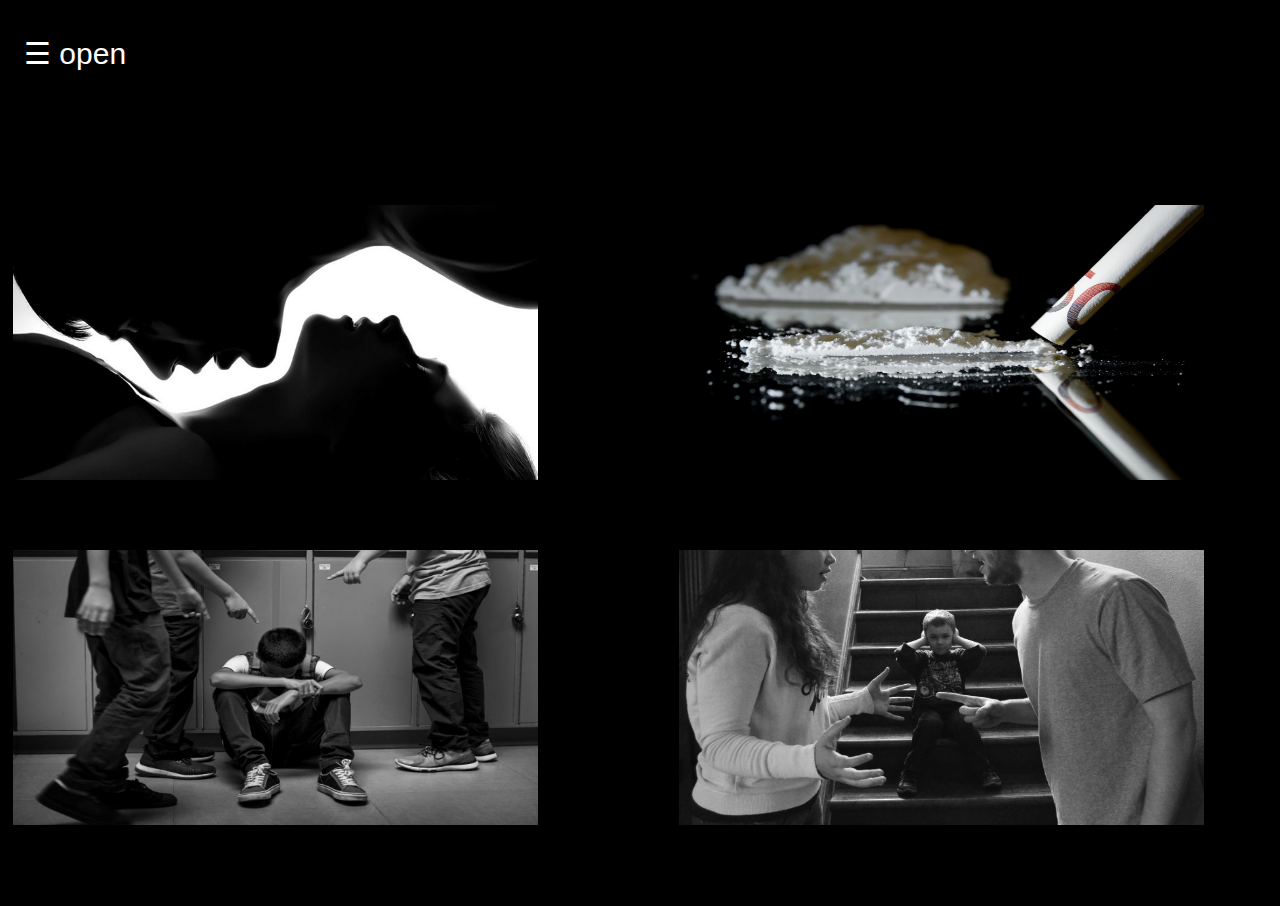
<file: index.html>
<!DOCTYPE html>
<html lang="en">
<head>
    <meta charset="utf-8">
    <title>Document</title>
    <link rel="stylesheet" href="styles.css">
    <script type="text/javascript">
function MM_preloadImages() { //v3.0
  var d=document; if(d.images){ if(!d.MM_p) d.MM_p=new Array();
    var i,j=d.MM_p.length,a=MM_preloadImages.arguments; for(i=0; i<a.length; i++)
    if (a[i].indexOf("#")!=0){ d.MM_p[j]=new Image; d.MM_p[j++].src=a[i];}}
}
function MM_swapImgRestore() { //v3.0
  var i,x,a=document.MM_sr; for(i=0;a&&i<a.length&&(x=a[i])&&x.oSrc;i++) x.src=x.oSrc;
}
function MM_findObj(n, d) { //v4.01
  var p,i,x;  if(!d) d=document; if((p=n.indexOf("?"))>0&&parent.frames.length) {
    d=parent.frames[n.substring(p+1)].document; n=n.substring(0,p);}
  if(!(x=d[n])&&d.all) x=d.all[n]; for (i=0;!x&&i<d.forms.length;i++) x=d.forms[i][n];
  for(i=0;!x&&d.layers&&i<d.layers.length;i++) x=MM_findObj(n,d.layers[i].document);
  if(!x && d.getElementById) x=d.getElementById(n); return x;
}

function MM_swapImage() { //v3.0
  var i,j=0,x,a=MM_swapImage.arguments; document.MM_sr=new Array; for(i=0;i<(a.length-2);i+=3)
   if ((x=MM_findObj(a[i]))!=null){document.MM_sr[j++]=x; if(!x.oSrc) x.oSrc=x.src; x.src=a[i+2];}
}
function openNav() {
    document.getElementById("mySidenav").style.width = "250px";
    document.getElementById("main").style.marginLeft = "250px";
    document.getElementById("blur").style.filter = "blur(5px)";
}

function closeNav() {
    document.getElementById("mySidenav").style.width = "0";
    document.getElementById("main").style.marginLeft= "0";
    document.getElementById("blur").style.filter = "blur(0px)";
}
function myFunction() {
    document.getElementById("myDropdown").classList.toggle("show");
}

// Close the dropdown if the user clicks outside of it
window.onclick = function(event) {
  if (!event.target.matches('.dropbtn')) {

    var dropdowns = document.getElementsByClassName("dropdown-content");
    var i;
    for (i = 0; i < dropdowns.length; i++) {
      var openDropdown = dropdowns[i];
      if (openDropdown.classList.contains('show')) {
        openDropdown.classList.remove('show');
      }
    }
  }
}
    </script>
<style type="text/css">
#body{
    font-family: "Lato", sans-serif;
    transition: background-color .5s;
}

    
.sidenav {
    height: 100%;
    width: 0;
    position: fixed;
    top: 0;
    left: 0;
    background-color: #111;
    overflow-x: hidden;
    transition: 0.5s;
    padding-top: 60px;
}

.sidenav a {
    padding: 8px 8px 8px 32px;
    text-decoration: none;
    font-size: 25px;
    color: #818181;
    display: block;
    transition: 0.3s;
}

.sidenav a:hover {
    color:darkorchid;
}

.sidenav .closebtn {
    position: absolute;
    top: 0;
    right: 25px;
    font-size: 36px;
    margin-left: 50px;
}

#main {
    transition: margin-left .5s;
    padding: 16px;
    position: absolute;
    top: 20px;
    color: white;
}

#dropbtn {
    color: white;
    border: none;
}
    #dropdown {
    position: relative;
    display: inline-block;
}

#caixa{
    display: none;
    position: absolute;
    background-color: #f1f1f1;
    min-width: 160px;
    box-shadow: 0px 8px 16px 0px rgba(0,0,0,0.2);
    z-index: 1;
    }
#caixa a {
    color: black;
    padding: 12px 16px;
    text-decoration: none;
    display: block;
}
#caixa a:hover {background-color: #ddd}
    #dropdown:hover #caixa {
    display: block;
}

@media screen and (max-height: 450px) {
  .sidenav {padding-top: 15px;}
  .sidenav a {font-size: 18px;}
}
    
h1,h2,h3,h4,h5,h6 {
	font-family: Verdana, Geneva, sans-serif;
}
h1 {
	color: #FFF;
}
#img1{
    transition: all .2s ease-in-out; 
    }
#img1:hover { transform: scale(1.1); 
    }
</style>
</head>
<body onLoad="MM_preloadImages('imagens/drugsrollover.jpg','imagens/sexualidaderollover.jpg','imagens/bullyingrollover.jpg','imagens/familiarollover.jpg')" id="body">

<img src="imagens/LOGO TIPO TM rodrigosimoes.png" width="100" height="100" id="logo">
 
  <div align="center">
   <div id="blur">
    <table width="1260" height="693" border="0" id="tabela">
   
      <tr>
        <td width="662"><a href="Sexualidade.html" onMouseOut="MM_swapImgRestore()" onMouseOver="MM_swapImage('sexualidade','','imagens/sexualidaderollover.jpg',1)"><img src="imagens/sexualidade.jpg" name="sexualidade" width="525" height="275" border="0" align="middle" id="img1"></a></td>
        <td width="588"><a href="drogas.html" onMouseOut="MM_swapImgRestore()" onMouseOver="MM_swapImage('dROGAS','','imagens/drugsrollover.jpg',1)"> <img src="imagens/drugs.jpg" name="dROGAS" width="525" height="275" border="0" align="middle" id="img1"></a></td>
      </tr>
      <tr>
        <td height="411"><a href="bullying.html" onMouseOut="MM_swapImgRestore()" onMouseOver="MM_swapImage('bullying','','imagens/bullyingrollover.jpg',1)"><img src="imagens/bullying.jpg" name="bullying" width="525" height="275" border="0" align="bottom" id="img1"></a></td>
        <td><a href="familia.html" onMouseOut="MM_swapImgRestore()" onMouseOver="MM_swapImage('faMILAI','','imagens/familiarollover.jpg',1)"><img src="imagens/familia.jpg" name="faMILAI" width="525" height="275" border="0" id="img1"></a></td>
      </tr>
    </table>
  </div>
<div id="mySidenav" class="sidenav">
  <a href="javascript:void(0)" class="closebtn" onclick="closeNav()">&times;</a>
  <a href="index.html">Home</a>
  <div id="dropdown">
  <a href="#" id="dropbtn">Tópicos</a>
    <div id="caixa"><a href="Sexualidade.html">Sexualidade</a>
    <a href="drogas.html">Drogas</a><a href="bullying.html">Bullying</a><a href="familia.html">Problemas Familiares</a></div>
    </div>
  <a href="http://cadernetavirtual.nunobarros.net/" target="_blank">A escola</a>
  <a href="Sobre.html">Sobre</a>
</div>


<div id="main">
  <span style="font-size:30px;cursor:pointer" onclick="openNav()" id="ope">&#9776; open</span>
</div>
</div>
</body>
</html>
</file>
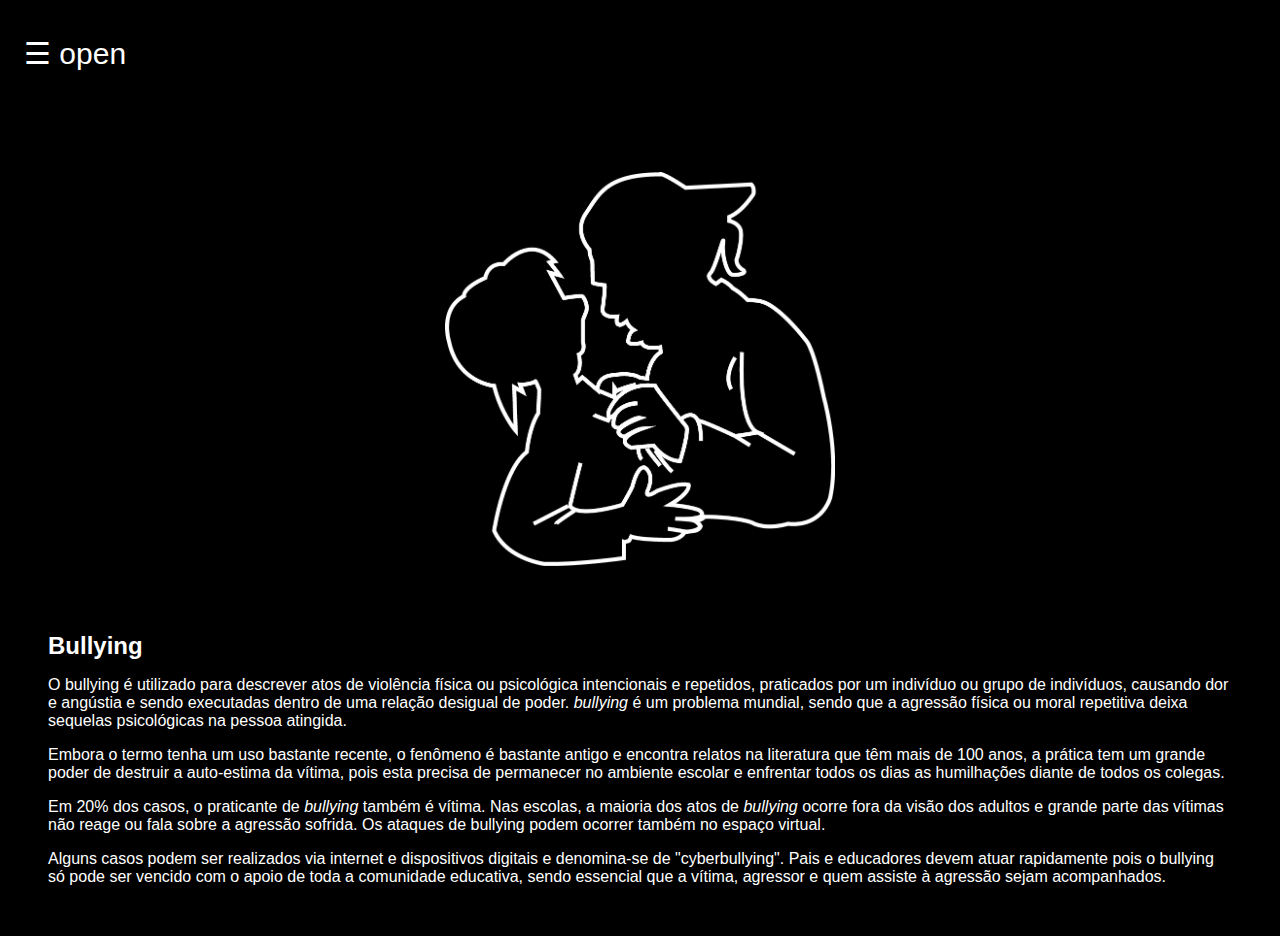
<file: bullying.html>
<!DOCTYPE html>
<html lang="en">
<head>
    <meta charset="utf-8">
    <title>Document</title>
    <link rel="stylesheet" href="styles.css">
    <script type="text/javascript">
function MM_preloadImages() { //v3.0
  var d=document; if(d.images){ if(!d.MM_p) d.MM_p=new Array();
    var i,j=d.MM_p.length,a=MM_preloadImages.arguments; for(i=0; i<a.length; i++)
    if (a[i].indexOf("#")!=0){ d.MM_p[j]=new Image; d.MM_p[j++].src=a[i];}}
}
function MM_swapImgRestore() { //v3.0
  var i,x,a=document.MM_sr; for(i=0;a&&i<a.length&&(x=a[i])&&x.oSrc;i++) x.src=x.oSrc;
}
function MM_findObj(n, d) { //v4.01
  var p,i,x;  if(!d) d=document; if((p=n.indexOf("?"))>0&&parent.frames.length) {
    d=parent.frames[n.substring(p+1)].document; n=n.substring(0,p);}
  if(!(x=d[n])&&d.all) x=d.all[n]; for (i=0;!x&&i<d.forms.length;i++) x=d.forms[i][n];
  for(i=0;!x&&d.layers&&i<d.layers.length;i++) x=MM_findObj(n,d.layers[i].document);
  if(!x && d.getElementById) x=d.getElementById(n); return x;
}

function MM_swapImage() { //v3.0
  var i,j=0,x,a=MM_swapImage.arguments; document.MM_sr=new Array; for(i=0;i<(a.length-2);i+=3)
   if ((x=MM_findObj(a[i]))!=null){document.MM_sr[j++]=x; if(!x.oSrc) x.oSrc=x.src; x.src=a[i+2];}
}
function openNav() {
    document.getElementById("mySidenav").style.width = "250px";
    document.getElementById("main").style.marginLeft = "250px";
    document.getElementById("blur").style.filter = "blur(5px)";
}

function closeNav() {
    document.getElementById("mySidenav").style.width = "0";
    document.getElementById("main").style.marginLeft= "0";
    document.getElementById("blur").style.filter = "blur(0px)";
}
function myFunction() {
    document.getElementById("myDropdown").classList.toggle("show");
}

// Close the dropdown if the user clicks outside of it
window.onclick = function(event) {
  if (!event.target.matches('.dropbtn')) {

    var dropdowns = document.getElementsByClassName("dropdown-content");
    var i;
    for (i = 0; i < dropdowns.length; i++) {
      var openDropdown = dropdowns[i];
      if (openDropdown.classList.contains('show')) {
        openDropdown.classList.remove('show');
      }
    }
  }
}
    </script>
<style type="text/css">
h1 {
	font-size: 24px;
	color: #FFF;
}
h1,h2,h3,h4,h5,h6 {
	font-family: Verdana, Geneva, sans-serif;
}
body,td,th {
	font-family: Verdana, Geneva, sans-serif;
	font-size: 16px;
	color: #FFF;
}
h2 {
	font-size: 20px;
	color: #FFF;
}
</style>
</head>

<body onLoad="MM_preloadImages('imagens/drugsrollover.jpg','imagens/sexualidaderollover.jpg','imagens/bullyingrollover.jpg','imagens/familiarollover.jpg')">
<img src="imagens/LOGO TIPO TM rodrigosimoes.png" width="100" height="100" id="logo">
<div id="mySidenav" class="sidenav">
  <a href="javascript:void(0)" class="closebtn" onclick="closeNav()">&times;</a>
  <a href="index.html">Home</a>
  <div id="dropdown">
  <a href="#" id="dropbtn">Tópicos</a>
    <div id="caixa"><a href="Sexualidade.html">Sexualidade</a>
    <a href="drogas.html">Drogas</a><a href="bullying.html">Bullying</a><a href="familia.html">Problemas Familiares</a></div>
    </div>
  <a href="http://cadernetavirtual.nunobarros.net/" target="_blank">A escola</a>
  <a href="Sobre.html">Sobre</a>
</div>


<div id="main">
  <span style="font-size:30px;cursor:pointer" onclick="openNav()" id="ope">&#9776; open</span>
</div>
  <div align="center"></div>
  <blockquote>
  <div id="blur">
    <h1>&nbsp;</h1>
    <h1 align="center" id="firstHeading" lang="pt"><img src="imagens/Bullying-2.png" width="390" height="394"></h1>
    <h1 lang="pt">&nbsp;</h1>
    <h1 lang="pt">Bullying</h1>
    <p>	O bullying é utilizado para descrever atos de violência física ou psicológica intencionais e repetidos, praticados por um indivíduo ou grupo de indivíduos, causando dor e angústia e sendo executadas dentro de uma relação desigual de poder. <em>bullying</em> é um problema mundial, sendo que a agressão física ou moral repetitiva deixa sequelas psicológicas na pessoa atingida.</p>
    <p>Embora o termo tenha um uso bastante recente, o fenômeno é bastante antigo e encontra relatos na literatura que têm mais de 100 anos, a prática tem um grande poder de destruir a auto-estima da vítima, pois esta precisa de permanecer no ambiente escolar e enfrentar todos os dias as humilhações diante de todos os colegas.</p>
    <p>Em 20% dos casos, o praticante de <em>bullying</em> também é vítima. Nas escolas, a maioria dos atos de <em>bullying</em> ocorre fora da visão dos adultos e grande parte das vítimas não reage ou fala sobre a agressão sofrida. Os ataques de bullying podem ocorrer também no espaço virtual. </p>
    <p>Alguns casos podem ser realizados via internet e dispositivos digitais e denomina-se de &quot;cyberbullying&quot;. Pais e educadores devem atuar rapidamente pois o bullying só pode ser vencido com o apoio de toda a comunidade educativa, sendo essencial que a vítima, agressor e quem assiste à agressão sejam acompanhados.</p>
<p>&nbsp;</p>
 </div>
  </blockquote>
</body>
</html>
</file>
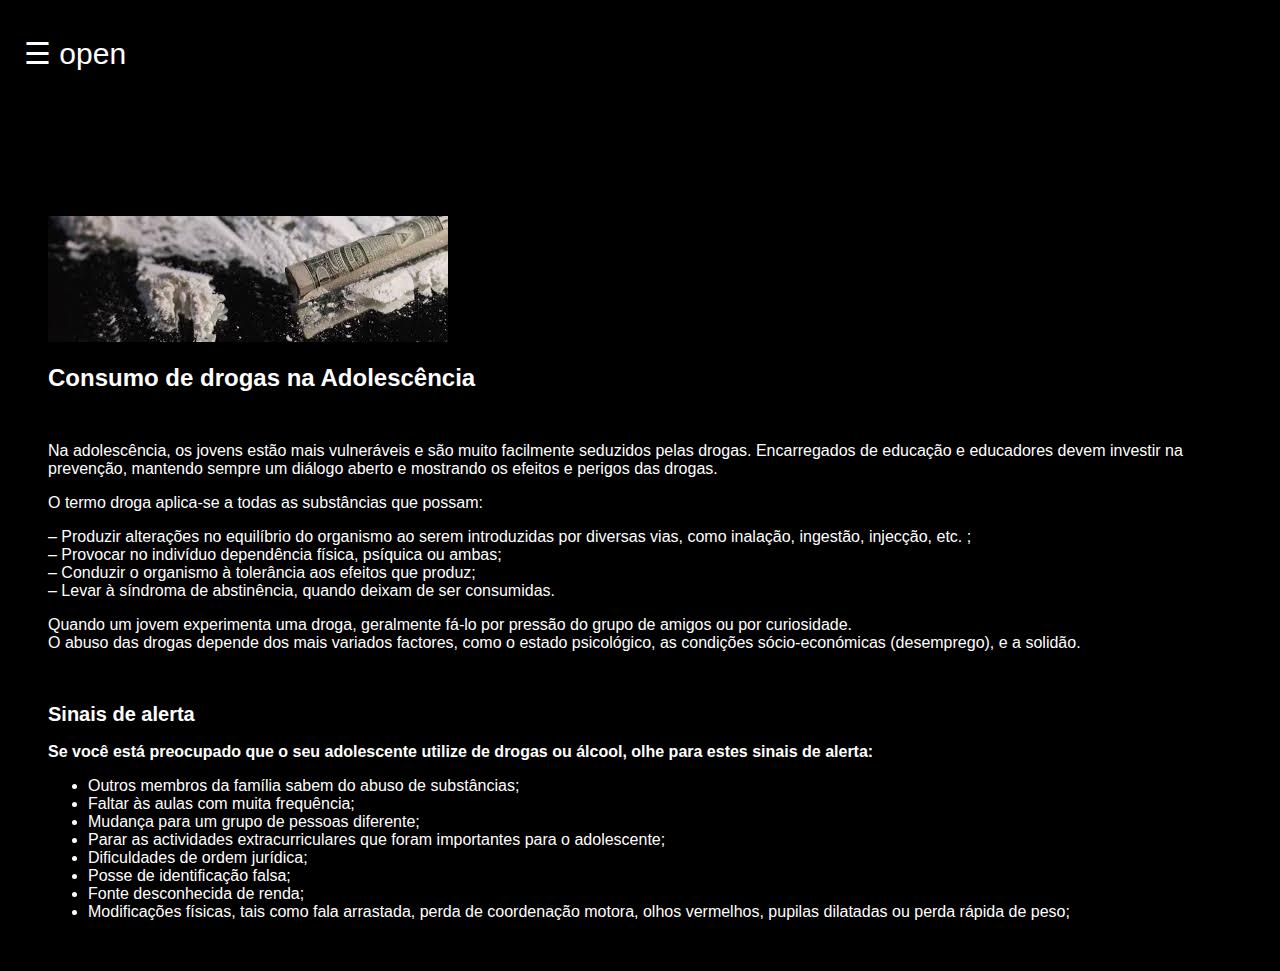
<file: drogas.html>
<!DOCTYPE html>
<html lang="en">
<head>
    <meta charset="utf-8">
    <title>Document</title>
    <link rel="stylesheet" href="styles.css">
    <script type="text/javascript">
function MM_preloadImages() { //v3.0
  var d=document; if(d.images){ if(!d.MM_p) d.MM_p=new Array();
    var i,j=d.MM_p.length,a=MM_preloadImages.arguments; for(i=0; i<a.length; i++)
    if (a[i].indexOf("#")!=0){ d.MM_p[j]=new Image; d.MM_p[j++].src=a[i];}}
}
function MM_swapImgRestore() { //v3.0
  var i,x,a=document.MM_sr; for(i=0;a&&i<a.length&&(x=a[i])&&x.oSrc;i++) x.src=x.oSrc;
}
function MM_findObj(n, d) { //v4.01
  var p,i,x;  if(!d) d=document; if((p=n.indexOf("?"))>0&&parent.frames.length) {
    d=parent.frames[n.substring(p+1)].document; n=n.substring(0,p);}
  if(!(x=d[n])&&d.all) x=d.all[n]; for (i=0;!x&&i<d.forms.length;i++) x=d.forms[i][n];
  for(i=0;!x&&d.layers&&i<d.layers.length;i++) x=MM_findObj(n,d.layers[i].document);
  if(!x && d.getElementById) x=d.getElementById(n); return x;
}

function MM_swapImage() { //v3.0
  var i,j=0,x,a=MM_swapImage.arguments; document.MM_sr=new Array; for(i=0;i<(a.length-2);i+=3)
   if ((x=MM_findObj(a[i]))!=null){document.MM_sr[j++]=x; if(!x.oSrc) x.oSrc=x.src; x.src=a[i+2];}
}
function openNav() {
    document.getElementById("mySidenav").style.width = "250px";
    document.getElementById("main").style.marginLeft = "250px";
    document.getElementById("blur").style.filter = "blur(5px)";
}

function closeNav() {
    document.getElementById("mySidenav").style.width = "0";
    document.getElementById("main").style.marginLeft= "0";
    document.getElementById("blur").style.filter = "blur(0px)";
}
function myFunction() {
    document.getElementById("myDropdown").classList.toggle("show");
}

// Close the dropdown if the user clicks outside of it
window.onclick = function(event) {
  if (!event.target.matches('.dropbtn')) {

    var dropdowns = document.getElementsByClassName("dropdown-content");
    var i;
    for (i = 0; i < dropdowns.length; i++) {
      var openDropdown = dropdowns[i];
      if (openDropdown.classList.contains('show')) {
        openDropdown.classList.remove('show');
      }
    }
  }
}
    </script>
<style type="text/css">
h1 {
	font-size: 24px;
	color: #FFF;
}
h1,h2,h3,h4,h5,h6 {
	font-family: Verdana, Geneva, sans-serif;
}
body,td,th {
	font-family: Verdana, Geneva, sans-serif;
	font-size: 16px;
	color: #FFF;
}
h2 {
	font-size: 20px;
	color: #FFF;
}
</style>
</head>

<body onLoad="MM_preloadImages('imagens/drugsrollover.jpg','imagens/sexualidaderollover.jpg','imagens/bullyingrollover.jpg','imagens/familiarollover.jpg')">
<img src="imagens/LOGO TIPO TM rodrigosimoes.png" width="100" height="100" id="logo">
<div id="mySidenav" class="sidenav">
  <a href="javascript:void(0)" class="closebtn" onclick="closeNav()">&times;</a>
  <a href="index.html">Home</a>
  <div id="dropdown">
  <a href="#" id="dropbtn">Tópicos</a>
    <div id="caixa"><a href="Sexualidade.html">Sexualidade</a>
    <a href="drogas.html">Drogas</a><a href="bullying.html">Bullying</a><a href="familia.html">Problemas Familiares</a></div>
  </div>
  <a href="http://cadernetavirtual.nunobarros.net/" target="_blank">A escola</a>
  <a href="Sobre.html">Sobre</a>
</div>
<div id="main">
  <span style="font-size:30px;cursor:pointer" onclick="openNav()" id="ope">&#9776; open</span>
</div>
  <div align="center"></div>
  <blockquote>
  <div id="blur">
    <h1>&nbsp;</h1>
    <h1>&nbsp;</h1>
    <h1><img src="imagens/cocaine.jpg"></h1>
    <h1>Consumo de drogas na Adolescência</h1>
    <p>&nbsp;</p>
    <p>Na adolescência, os jovens estão mais vulneráveis e são muito facilmente  seduzidos pelas drogas. Encarregados de educação e educadores devem investir na prevenção,  mantendo sempre um diálogo aberto e mostrando os efeitos e perigos das drogas.</p>
    <p>O termo droga aplica-se a todas as substâncias que possam:</p>
    <p>– Produzir alterações no equilíbrio do organismo ao serem   introduzidas por diversas vias, como inalação, ingestão, injecção, etc. ;<br>
      – Provocar no indivíduo dependência física, psíquica ou ambas;<br>
      – Conduzir o organismo à tolerância aos efeitos que produz;<br>
      – Levar à síndroma de abstinência, quando deixam de ser consumidas.</p>
    <p>Quando um jovem experimenta uma droga, geralmente fá-lo por pressão do grupo de amigos ou por curiosidade.<br>
      O abuso das drogas depende dos mais variados factores, como o estado   psicológico, as condições sócio-económicas (desemprego), e a solidão.</p>
    <p>&nbsp;</p>
    <h2>Sinais de alerta</h2>
    <p><strong>Se você está preocupado que o seu adolescente utilize de drogas ou álcool, olhe para estes sinais de alerta:</strong></p>
    <ul>
      <li>Outros membros da família sabem do abuso de substâncias;</li>
      <li>Faltar às aulas com muita frequência;</li>
      <li>Mudança para um grupo de pessoas diferente;</li>
      <li>Parar as actividades extracurriculares que foram importantes para o adolescente;</li>
      <li>Dificuldades de ordem jurídica;</li>
      <li>Posse de identificação falsa;</li>
      <li>Fonte desconhecida de renda;</li>
      <li>Modificações   físicas, tais como  fala arrastada, perda de   coordenação motora, olhos vermelhos, pupilas dilatadas ou perda rápida   de peso;    </li>
    </ul>
    <p>&nbsp;</p>
</div>
  </blockquote>
</body>
</html>
</file>
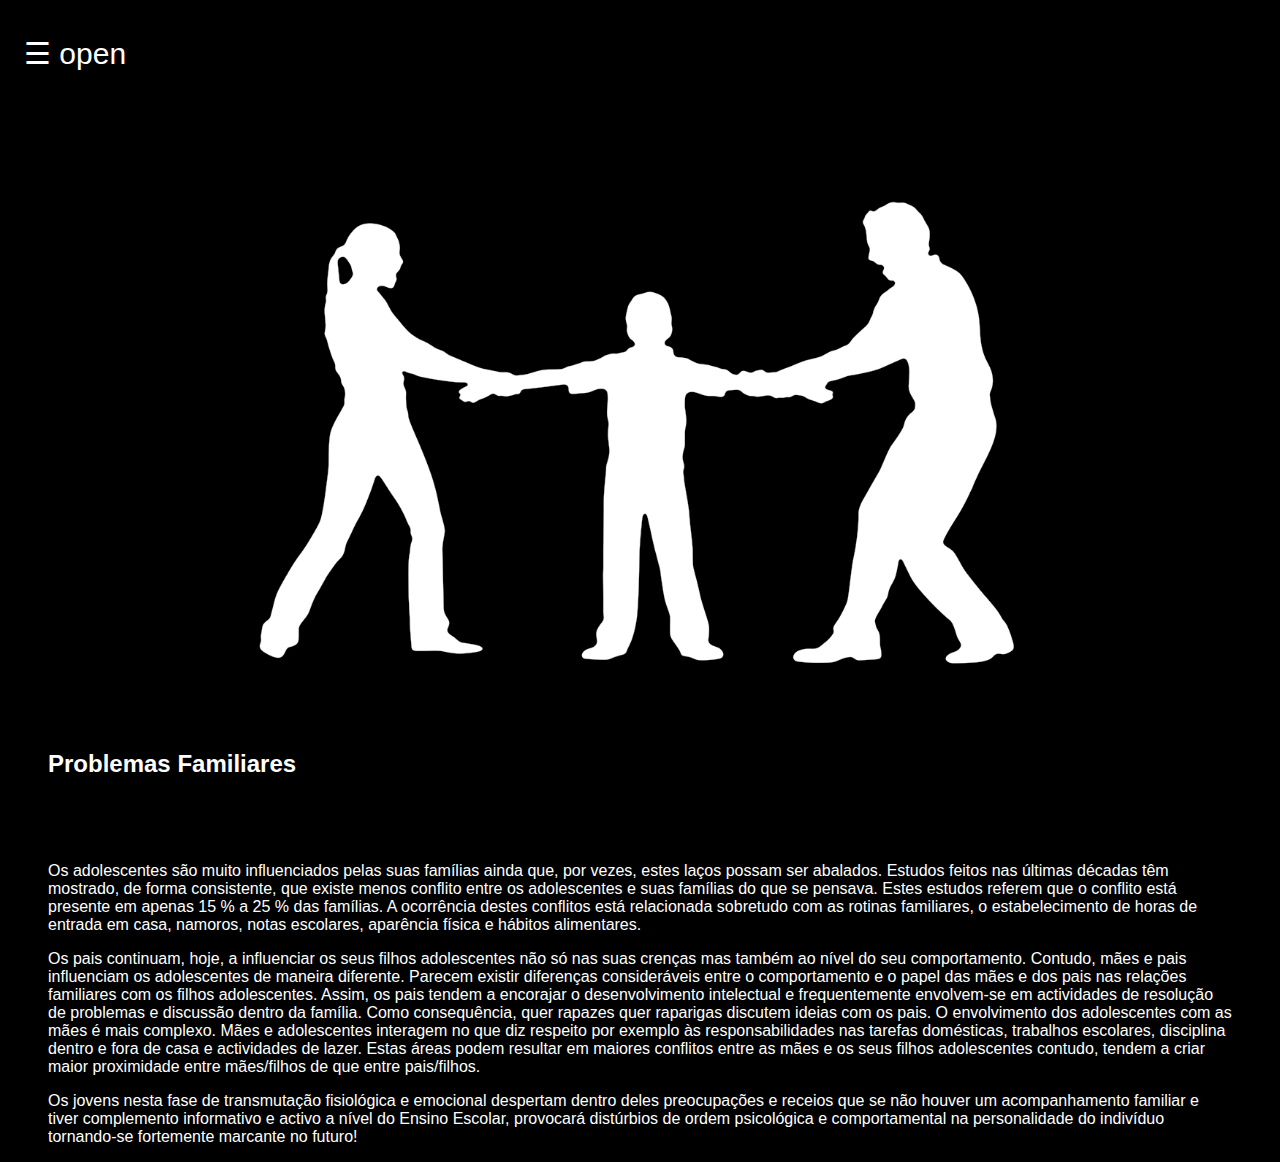
<file: familia.html>
<!DOCTYPE html>
<html lang="en">
<head>
    <meta charset="utf-8">
    <title>Document</title>
    <link rel="stylesheet" href="styles.css">
    <script type="text/javascript">
function MM_preloadImages() { //v3.0
  var d=document; if(d.images){ if(!d.MM_p) d.MM_p=new Array();
    var i,j=d.MM_p.length,a=MM_preloadImages.arguments; for(i=0; i<a.length; i++)
    if (a[i].indexOf("#")!=0){ d.MM_p[j]=new Image; d.MM_p[j++].src=a[i];}}
}
function MM_swapImgRestore() { //v3.0
  var i,x,a=document.MM_sr; for(i=0;a&&i<a.length&&(x=a[i])&&x.oSrc;i++) x.src=x.oSrc;
}
function MM_findObj(n, d) { //v4.01
  var p,i,x;  if(!d) d=document; if((p=n.indexOf("?"))>0&&parent.frames.length) {
    d=parent.frames[n.substring(p+1)].document; n=n.substring(0,p);}
  if(!(x=d[n])&&d.all) x=d.all[n]; for (i=0;!x&&i<d.forms.length;i++) x=d.forms[i][n];
  for(i=0;!x&&d.layers&&i<d.layers.length;i++) x=MM_findObj(n,d.layers[i].document);
  if(!x && d.getElementById) x=d.getElementById(n); return x;
}

function MM_swapImage() { //v3.0
  var i,j=0,x,a=MM_swapImage.arguments; document.MM_sr=new Array; for(i=0;i<(a.length-2);i+=3)
   if ((x=MM_findObj(a[i]))!=null){document.MM_sr[j++]=x; if(!x.oSrc) x.oSrc=x.src; x.src=a[i+2];}
}
function openNav() {
    document.getElementById("mySidenav").style.width = "250px";
    document.getElementById("main").style.marginLeft = "250px";
    document.getElementById("blur").style.filter = "blur(5px)";
}

function closeNav() {
    document.getElementById("mySidenav").style.width = "0";
    document.getElementById("main").style.marginLeft= "0";
    document.getElementById("blur").style.filter = "blur(0px)";
}
function myFunction() {
    document.getElementById("myDropdown").classList.toggle("show");
}

// Close the dropdown if the user clicks outside of it
window.onclick = function(event) {
  if (!event.target.matches('.dropbtn')) {

    var dropdowns = document.getElementsByClassName("dropdown-content");
    var i;
    for (i = 0; i < dropdowns.length; i++) {
      var openDropdown = dropdowns[i];
      if (openDropdown.classList.contains('show')) {
        openDropdown.classList.remove('show');
      }
    }
  }
}
    </script>
<style type="text/css">
h1 {
	font-size: 24px;
	color: #FFF;
}
h1,h2,h3,h4,h5,h6 {
	font-family: Verdana, Geneva, sans-serif;
}
body,td,th {
	font-family: Verdana, Geneva, sans-serif;
	font-size: 16px;
	color: #FFF;
}
h2 {
	font-size: 20px;
	color: #FFF;
}
</style>
</head>

<body onLoad="MM_preloadImages('imagens/drugsrollover.jpg','imagens/sexualidaderollover.jpg','imagens/bullyingrollover.jpg','imagens/familiarollover.jpg')">
<img src="imagens/LOGO TIPO TM rodrigosimoes.png" width="100" height="100" id="logo">
<div id="mySidenav" class="sidenav">
  <a href="javascript:void(0)" class="closebtn" onclick="closeNav()">&times;</a>
  <a href="index.html">Home</a>
  <div id="dropdown">
  <a href="#" id="dropbtn">Tópicos</a>
    <div id="caixa"><a href="Sexualidade.html">Sexualidade</a>
    <a href="drogas.html">Drogas</a><a href="bullying.html">Bullying</a><a href="familia.html">Problemas Familiares</a></div>
</div>
  <a href="http://cadernetavirtual.nunobarros.net/" target="_blank">A escola</a>
  <a href="Sobre.html">Sobre</a>
</div>


<div id="main">
  <span style="font-size:30px;cursor:pointer" onclick="openNav()" id="ope">&#9776; open</span>
</div>
  <div align="center"></div>
  <blockquote>
  <div id="blur">
    <h1 align="center"><img src="imagens/Custody4.png" width="877" height="556"></h1>
    <h1>&nbsp;</h1>
    <h1>Problemas Familiares</h1>
    <p>&nbsp;</p>
    <p>&nbsp;</p>
    <p>Os adolescentes são muito influenciados pelas suas famílias ainda que, por vezes, estes laços possam ser abalados. Estudos feitos nas últimas décadas têm mostrado, de forma consistente, que existe menos conflito entre os adolescentes e suas famílias do que se pensava. Estes estudos referem que o conflito está presente em apenas 15 % a 25 % das famílias. A ocorrência destes conflitos está relacionada sobretudo com as rotinas familiares, o estabelecimento de horas de entrada em casa, namoros, notas escolares, aparência física e hábitos alimentares.<br>
    </p>
    <p>Os pais continuam, hoje, a influenciar os seus filhos adolescentes não só nas suas crenças mas também ao nível do seu comportamento. Contudo, mães e pais influenciam os adolescentes de maneira diferente. Parecem existir diferenças consideráveis entre o comportamento e o papel das mães e dos pais nas relações familiares com os filhos adolescentes. Assim, os pais tendem a encorajar o desenvolvimento intelectual e frequentemente envolvem-se em actividades de resolução de problemas e discussão dentro da família. Como consequência, quer rapazes quer raparigas discutem ideias com os pais. O envolvimento dos adolescentes com as mães é mais complexo. Mães e adolescentes interagem no que diz respeito por exemplo às responsabilidades nas tarefas domésticas, trabalhos escolares, disciplina dentro e fora de casa e actividades de lazer. Estas áreas podem resultar em maiores conflitos entre as mães e os seus filhos adolescentes contudo, tendem a criar maior proximidade entre mães/filhos de que entre pais/filhos.</p>
    <p>Os jovens nesta fase de transmutação fisiológica e emocional despertam dentro deles preocupações e receios que se não houver um acompanhamento familiar e tiver complemento informativo e activo a nível do Ensino Escolar, provocará distúrbios de ordem psicológica e comportamental na personalidade do indivíduo tornando-se fortemente marcante no futuro!</p>
</div>
</blockquote>
</body>
</html>
</file>
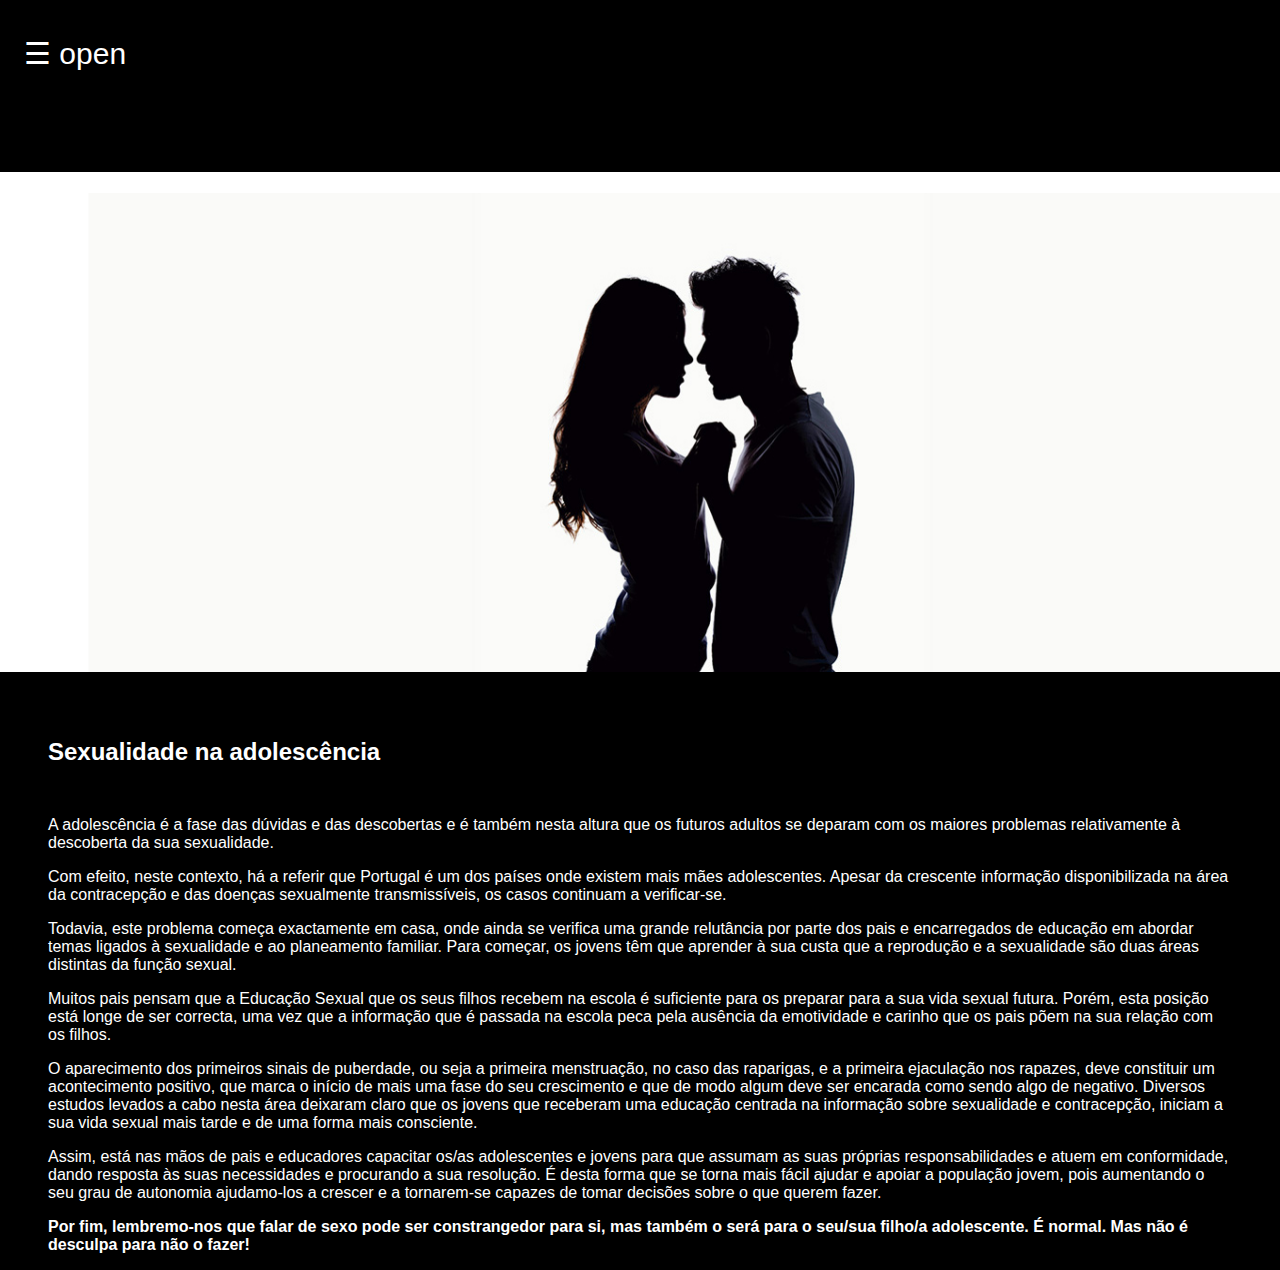
<file: Sexualidade.html>
<!DOCTYPE html>
<html lang="en">
<head>
    <meta charset="utf-8">
    <title>Document</title>
    <link rel="stylesheet" href="styles.css">
    <script type="text/javascript">
function MM_preloadImages() { //v3.0
  var d=document; if(d.images){ if(!d.MM_p) d.MM_p=new Array();
    var i,j=d.MM_p.length,a=MM_preloadImages.arguments; for(i=0; i<a.length; i++)
    if (a[i].indexOf("#")!=0){ d.MM_p[j]=new Image; d.MM_p[j++].src=a[i];}}
}
function MM_swapImgRestore() { //v3.0
  var i,x,a=document.MM_sr; for(i=0;a&&i<a.length&&(x=a[i])&&x.oSrc;i++) x.src=x.oSrc;
}
function MM_findObj(n, d) { //v4.01
  var p,i,x;  if(!d) d=document; if((p=n.indexOf("?"))>0&&parent.frames.length) {
    d=parent.frames[n.substring(p+1)].document; n=n.substring(0,p);}
  if(!(x=d[n])&&d.all) x=d.all[n]; for (i=0;!x&&i<d.forms.length;i++) x=d.forms[i][n];
  for(i=0;!x&&d.layers&&i<d.layers.length;i++) x=MM_findObj(n,d.layers[i].document);
  if(!x && d.getElementById) x=d.getElementById(n); return x;
}

function MM_swapImage() { //v3.0
  var i,j=0,x,a=MM_swapImage.arguments; document.MM_sr=new Array; for(i=0;i<(a.length-2);i+=3)
   if ((x=MM_findObj(a[i]))!=null){document.MM_sr[j++]=x; if(!x.oSrc) x.oSrc=x.src; x.src=a[i+2];}
}
function openNav() {
    document.getElementById("mySidenav").style.width = "250px";
    document.getElementById("main").style.marginLeft = "250px";
    document.getElementById("blur").style.filter = "blur(5px)";
}

function closeNav() {
    document.getElementById("mySidenav").style.width = "0";
    document.getElementById("main").style.marginLeft= "0";
    document.getElementById("blur").style.filter = "blur(0px)";
}
function myFunction() {
    document.getElementById("myDropdown").classList.toggle("show");
}

// Close the dropdown if the user clicks outside of it
window.onclick = function(event) {
  if (!event.target.matches('.dropbtn')) {

    var dropdowns = document.getElementsByClassName("dropdown-content");
    var i;
    for (i = 0; i < dropdowns.length; i++) {
      var openDropdown = dropdowns[i];
      if (openDropdown.classList.contains('show')) {
        openDropdown.classList.remove('show');
      }
    }
  }
}
    </script>
<style type="text/css">
h1 {
	font-size: 24px;
	color: #FFF;
}
h1,h2,h3,h4,h5,h6 {
	font-family: Verdana, Geneva, sans-serif;
}
body,td,th {
	font-family: Verdana, Geneva, sans-serif;
	font-size: 16px;
	color: #FFF;
}
h2 {
	font-size: 20px;
	color: #FFF;
}



</style>
</head>

<body onLoad="MM_preloadImages('imagens/drugsrollover.jpg','imagens/sexualidaderollover.jpg','imagens/bullyingrollover.jpg','imagens/familiarollover.jpg')">
<img src="imagens/LOGO TIPO TM rodrigosimoes.png" width="100" height="100" id="logo">
<div id="mySidenav" class="sidenav">
  <a href="javascript:void(0)" class="closebtn" onclick="closeNav()">&times;</a>
  <a href="index.html">Home</a>
  <div id="dropdown">
  <a href="#" id="dropbtn">Tópicos</a>
    <div id="caixa"><a href="Sexualidade.html">Sexualidade</a>
    <a href="drogas.html">Drogas</a><a href="bullying.html">Bullying</a><a href="familia.html">Problemas Familiares</a></div>
</div>
  <a href="http://cadernetavirtual.nunobarros.net/" target="_blank">A escola</a>
  <a href="Sobre.html">Sobre</a>
</div>
<div id="main">
  <span style="font-size:30px;cursor:pointer" onclick="openNav()" id="ope">&#9776; open</span>
</div>
  <div align="center"></div>
  <blockquote>
  <div id="blur">
    <h1>&nbsp;</h1>
    <h1><img src="imagens/farmalfena-sexualidade.jpg" width="1500" height="500" id="sexualidade"></h1>
    <h1>&nbsp;</h1>
    <h1>Sexualidade na adolescência</h1>
<p>&nbsp;</p>
    <p>A adolescência é a fase das dúvidas e das descobertas e é também nesta altura que os futuros adultos se deparam com os maiores problemas relativamente à descoberta da sua sexualidade.</p>
    <p>Com efeito, neste contexto, há a referir que Portugal é um dos países onde existem mais mães adolescentes. Apesar da crescente informação disponibilizada na área da contracepção e das doenças sexualmente transmissíveis, os casos continuam a verificar-se.</p>
    <p>Todavia, este problema começa exactamente em casa, onde ainda se verifica uma grande relutância por parte dos pais e encarregados de educação em abordar temas ligados à sexualidade e ao planeamento familiar. Para começar, os jovens têm que aprender à sua custa que a reprodução e a sexualidade são duas áreas distintas da função sexual.</p>
    <p>Muitos pais pensam que a Educação Sexual que os seus filhos recebem na escola é suficiente para os preparar para a sua vida sexual futura. Porém, esta posição está longe de ser correcta, uma vez que a informação que é passada na escola peca pela ausência da emotividade e carinho que os pais põem na sua relação com os filhos.</p>
    <p>O aparecimento dos primeiros sinais de puberdade, ou seja a primeira menstruação, no caso das raparigas, e a primeira ejaculação nos rapazes, deve constituir um acontecimento positivo, que marca o início de mais uma fase do seu crescimento e que de modo algum deve ser encarada como sendo algo de negativo. Diversos estudos levados a cabo nesta área deixaram claro que os jovens que receberam uma educação centrada na informação sobre sexualidade e contracepção, iniciam a sua vida sexual mais tarde e de uma forma mais consciente.</p>
    <p>Assim, está nas mãos de pais e educadores capacitar os/as adolescentes e jovens para que assumam as suas próprias responsabilidades e atuem em conformidade, dando resposta às suas necessidades e procurando a sua resolução. É desta forma que se torna mais fácil ajudar e apoiar a população jovem, pois aumentando o seu grau de autonomia ajudamo-los a crescer e a tornarem-se capazes de tomar decisões sobre o que querem fazer.</p>
    <p><strong>Por fim, lembremo-nos que falar de sexo pode ser constrangedor para si, mas também o será para o seu/sua filho/a adolescente. É normal. Mas não é desculpa para não o fazer!</strong></p>
</div>
</blockquote>
</body>
</html>
</file>
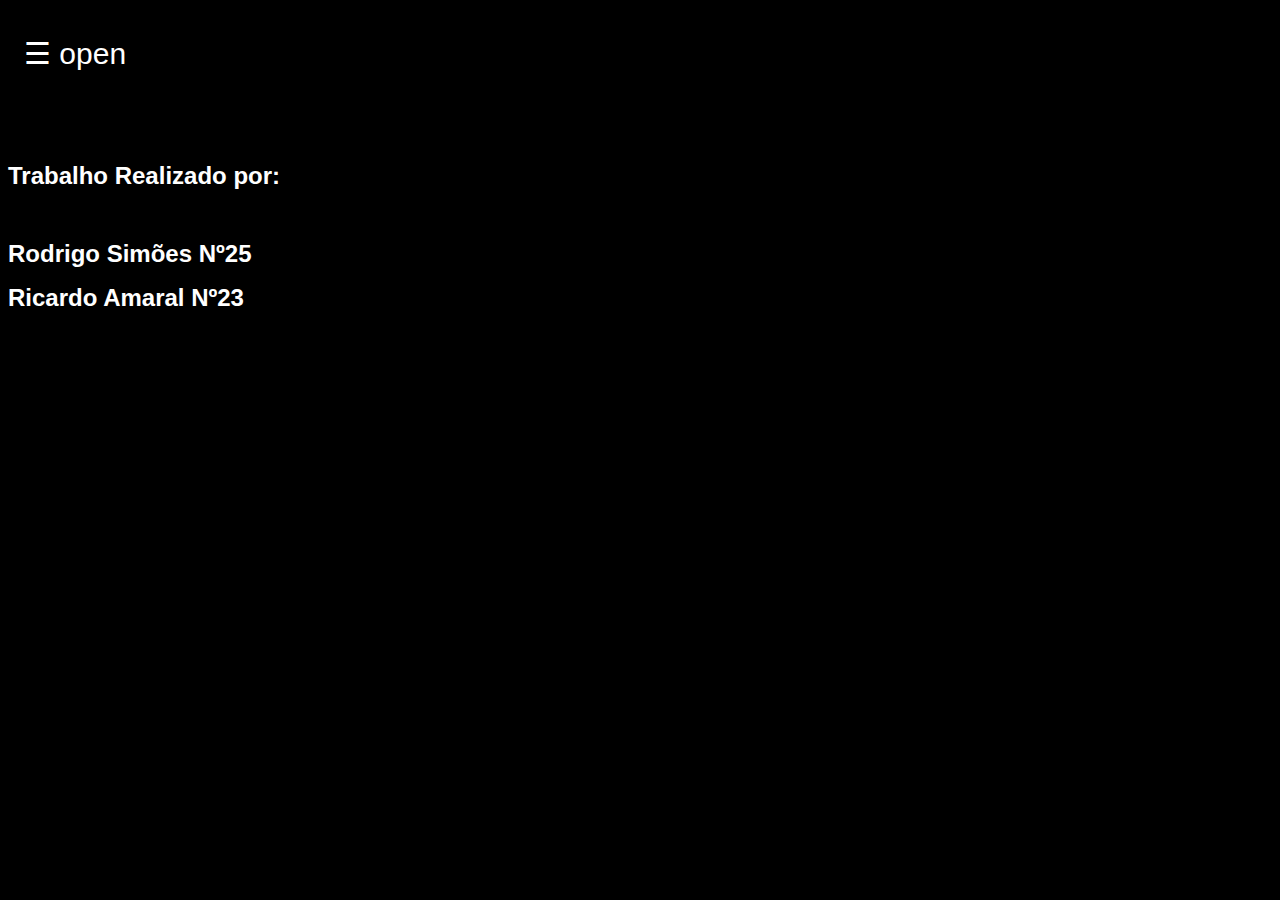
<file: Sobre.html>
<!DOCTYPE html>
<html lang="en">
<head>
    <meta charset="utf-8">
    <title>Document</title>
    <link rel="stylesheet" href="styles.css">
    <script type="text/javascript">
function MM_preloadImages() { //v3.0
  var d=document; if(d.images){ if(!d.MM_p) d.MM_p=new Array();
    var i,j=d.MM_p.length,a=MM_preloadImages.arguments; for(i=0; i<a.length; i++)
    if (a[i].indexOf("#")!=0){ d.MM_p[j]=new Image; d.MM_p[j++].src=a[i];}}
}
function MM_swapImgRestore() { //v3.0
  var i,x,a=document.MM_sr; for(i=0;a&&i<a.length&&(x=a[i])&&x.oSrc;i++) x.src=x.oSrc;
}
function MM_findObj(n, d) { //v4.01
  var p,i,x;  if(!d) d=document; if((p=n.indexOf("?"))>0&&parent.frames.length) {
    d=parent.frames[n.substring(p+1)].document; n=n.substring(0,p);}
  if(!(x=d[n])&&d.all) x=d.all[n]; for (i=0;!x&&i<d.forms.length;i++) x=d.forms[i][n];
  for(i=0;!x&&d.layers&&i<d.layers.length;i++) x=MM_findObj(n,d.layers[i].document);
  if(!x && d.getElementById) x=d.getElementById(n); return x;
}

function MM_swapImage() { //v3.0
  var i,j=0,x,a=MM_swapImage.arguments; document.MM_sr=new Array; for(i=0;i<(a.length-2);i+=3)
   if ((x=MM_findObj(a[i]))!=null){document.MM_sr[j++]=x; if(!x.oSrc) x.oSrc=x.src; x.src=a[i+2];}
}
function openNav() {
    document.getElementById("mySidenav").style.width = "250px";
    document.getElementById("main").style.marginLeft = "250px";
    document.getElementById("blur").style.filter = "blur(5px)";
}

function closeNav() {
    document.getElementById("mySidenav").style.width = "0";
    document.getElementById("main").style.marginLeft= "0";
    document.getElementById("blur").style.filter = "blur(0px)";
}
function myFunction() {
    document.getElementById("myDropdown").classList.toggle("show");
}

// Close the dropdown if the user clicks outside of it
window.onclick = function(event) {
  if (!event.target.matches('.dropbtn')) {

    var dropdowns = document.getElementsByClassName("dropdown-content");
    var i;
    for (i = 0; i < dropdowns.length; i++) {
      var openDropdown = dropdowns[i];
      if (openDropdown.classList.contains('show')) {
        openDropdown.classList.remove('show');
      }
    }
  }
}
    </script>
<style type="text/css">
h1,h2,h3,h4,h5,h6 {
	font-family: Verdana, Geneva, sans-serif;
}
h1 {
	color: #FFF;
	font-size: 24px;
}
body,td,th {
	color: #FFF;
    font-family: Verdana, Geneva, sans-serif;
}
h2 {
	font-size: 20px;
}
</style>
</head>
<body onLoad="MM_preloadImages('imagens/drugsrollover.jpg','imagens/sexualidaderollover.jpg','imagens/bullyingrollover.jpg','imagens/familiarollover.jpg')">
<img src="imagens/LOGO TIPO TM rodrigosimoes.png" width="100" height="100" id="logo">
<div id="mySidenav" class="sidenav">
  <a href="javascript:void(0)" class="closebtn" onclick="closeNav()">&times;</a>
  <a href="index.html">Home</a>
  <div id="dropdown">
  <a href="#" id="dropbtn">Tópicos</a>
    <div id="caixa"><a href="Sexualidade.html">Sexualidade</a>
    <a href="drogas.html">Drogas</a><a href="bullying.html">Bullying</a><a href="familia.html">Problemas Familiares</a></div>
</div>
  <a href="http://cadernetavirtual.nunobarros.net/" target="_blank">A escola</a>
  <a href="Sobre.html">Sobre</a>
</div>


<div id="main">
  <span style="font-size:30px;cursor:pointer" onclick="openNav()" id="ope">&#9776; open</span>
</div>
  <div align="center"></div>
  <div id="blur">
  <p>&nbsp;</p>
  <h1>Trabalho Realizado por:</h1>
  <p>&nbsp;</p>
  <h1>Rodrigo Simões Nº25</h1>
  <h1>Ricardo Amaral Nº23</h1>
  <p>&nbsp;</p>
  <p>&nbsp;</p>
</div>
</body>
</html>
</file>
<file: styles.css>
#menu-bar {
  width: 55%;
  height: 38px;
  line-height: 100%;
  border-radius: 0px;
  -webkit-border-radius: 0px;
  -moz-border-radius: 0px;
  box-shadow: 0px 0px 0px #666666;
  -webkit-box-shadow: 0px 0px 0px #666666;
  -moz-box-shadow: 0px 0px 0px #666666;
  background: #000;
  border: solid 0px #6D6D6D;
  position:relative;
  z-index:999;
  margin-left:370px;
  margin-bottom: 5px;
}
#menu-bar li {
  margin: 0px 0px 6px 0px;
  padding: 0px 6px 0px 6px;
  float: left;
  position: relative;
  list-style: none;
}
#menu-bar a {
  font-weight: bold;
  font-family: verdana;
  font-style: normal;
  font-size: 20px;
  color: #E7E5E5;
  text-decoration: none;
  display: block;
  padding: 6px 20px 6px 20px;
  margin: 0;
  margin-bottom: 6px;
  border-radius: 45px;
  -webkit-border-radius: 45px;
  -moz-border-radius: 45px;
  text-shadow: 0px 0px 0px #000000;
}
#menu-bar li ul li a {
  margin: 0;
}
#menu-bar .active a, #menu-bar li:hover > a {
  background: #0399D4;
  background: linear-gradient(top,  #c460b3);
  background: -ms-linear-gradient(top,  #c460b3);
  background: -webkit-gradient(linear, left top, left bottom, from(#c460b3), to(#c460b3));
  background: -moz-linear-gradient(top,  #c460b3);
  color: #444444;
  -webkit-box-shadow: 0 1px 1px rgba(0, 0, 0, .2);
  -moz-box-shadow: 0 1px 1px rgba(0, 0, 0, .2);
  box-shadow: 0 1px 1px rgba(0, 0, 0, .2);
  text-shadow: 0px 2px 3px #FFFFFF;
}
#menu-bar ul li:hover a, #menu-bar li:hover li a {
  background: none;
  border: none;
  color: #666;
  -box-shadow: none;
  -webkit-box-shadow: none;
  -moz-box-shadow: none;
}
#menu-bar ul a:hover {
  background: #0399D4 !important;
  background: linear-gradient(top,  #04ACEC,  #0186BA) !important;
  background: -ms-linear-gradient(top,  #04ACEC,  #0186BA) !important;
  background: -webkit-gradient(linear, left top, left bottom, from(#04ACEC), to(#0186BA)) !important;
  background: -moz-linear-gradient(top,  #04ACEC,  #0186BA) !important;
  color: #FFFFFF !important;
  border-radius: 0;
  -webkit-border-radius: 0;
  -moz-border-radius: 0;
  text-shadow: 2px 2px 3px #FFFFFF;
}
#menu-bar li:hover > ul {
  display: block;
}
#menu-bar ul {
  background: #DDDDDD;
  background: linear-gradient(top,  #FFFFFF,  #CFCFCF);
  background: -ms-linear-gradient(top,  #FFFFFF,  #CFCFCF);
  background: -webkit-gradient(linear, left top, left bottom, from(#FFFFFF), to(#CFCFCF));
  background: -moz-linear-gradient(top,  #FFFFFF,  #CFCFCF);
  display: none;
  margin: 0;
  padding: 0;
  width: 185px;
  position: absolute;
  top: 30px;
  left: 0;
  border: solid 1px #B4B4B4;
  border-radius: 10px;
  -webkit-border-radius: 10px;
  -moz-border-radius: 10px;
  -webkit-box-shadow: 2px 2px 3px #222222;
  -moz-box-shadow: 2px 2px 3px #222222;
  box-shadow: 2px 2px 3px #222222;
}
#menu-bar ul li {
  float: none;
  margin: 0;
  padding: 0;
}
#menu-bar ul a {
  padding:10px 0px 10px 15px;
  color:#424242 !important;
  font-size:12px;
  font-style:normal;
  font-family:arial;
  font-weight: normal;
  text-shadow: 2px 2px 3px #FFFFFF;
}
#menu-bar ul li:first-child > a {
  border-top-left-radius: 10px;
  -webkit-border-top-left-radius: 10px;
  -moz-border-radius-topleft: 10px;
  border-top-right-radius: 10px;
  -webkit-border-top-right-radius: 10px;
  -moz-border-radius-topright: 10px;
}
#menu-bar ul li:last-child > a {
  border-bottom-left-radius: 10px;
  -webkit-border-bottom-left-radius: 10px;
  -moz-border-radius-bottomleft: 10px;
  border-bottom-right-radius: 10px;
  -webkit-border-bottom-right-radius: 10px;
  -moz-border-radius-bottomright: 10px;
}
#menu-bar:after {
  content: ".";
  display: block;
  clear: both;
  visibility: hidden;
  line-height: 0;
  height: 0;
}
#menu-bar {
  display: inline-block;
}
  html[xmlns] #menu-bar {
  display: block;
}
* html #menu-bar {
  height: 1%;
}

body{
	background-color:#000000;
}

#tabela{
	margin-top: 90px;
}

#logo{
	position:relative;
	top: 20px;
	left: 1430px;
	z-index:2
	
}

#sexualidade{
	position:relative;
    right: 50px;
    width:1585px;
    z-index: 1;
}
.sidenav {
    height: 100%;
    width: 0;
    position: fixed;
    top: 0;
    left: 0;
    background-color: #111;
    overflow-x: hidden;
    transition: 0.5s;
    padding-top: 60px;
    z-index: 2;
}

.sidenav a {
    padding: 8px 8px 8px 32px;
    text-decoration: none;
    font-size: 25px;
    color: #818181;
    display: block;
    transition: 0.3s;
}

.sidenav a:hover {
    color:darkorchid;
}

.sidenav .closebtn {
    position: absolute;
    top: 0;
    right: 25px;
    font-size: 36px;
    margin-left: 50px;
}

#main {
    transition: margin-left .5s;
    padding: 16px;
    position: absolute;
    top: 20px;
    color: white;
}

#dropbtn {
    color: white;
    border: none;
}
    #dropdown {
    position: relative;
    display: inline-block;
}

#caixa{
    display: none;
    position: absolute;
    background-color: #f1f1f1;
    min-width: 160px;
    box-shadow: 0px 8px 16px 0px rgba(0,0,0,0.2);
    z-index: 1;
    }
#caixa a {
    color: black;
    padding: 12px 16px;
    text-decoration: none;
    display: block;
}
#caixa a:hover {background-color: #ddd}
    #dropdown:hover #caixa {
    display: block;
}

@media screen and (max-height: 450px) {
  .sidenav {padding-top: 15px;}
  .sidenav a {font-size: 18px;}
}
</file>
